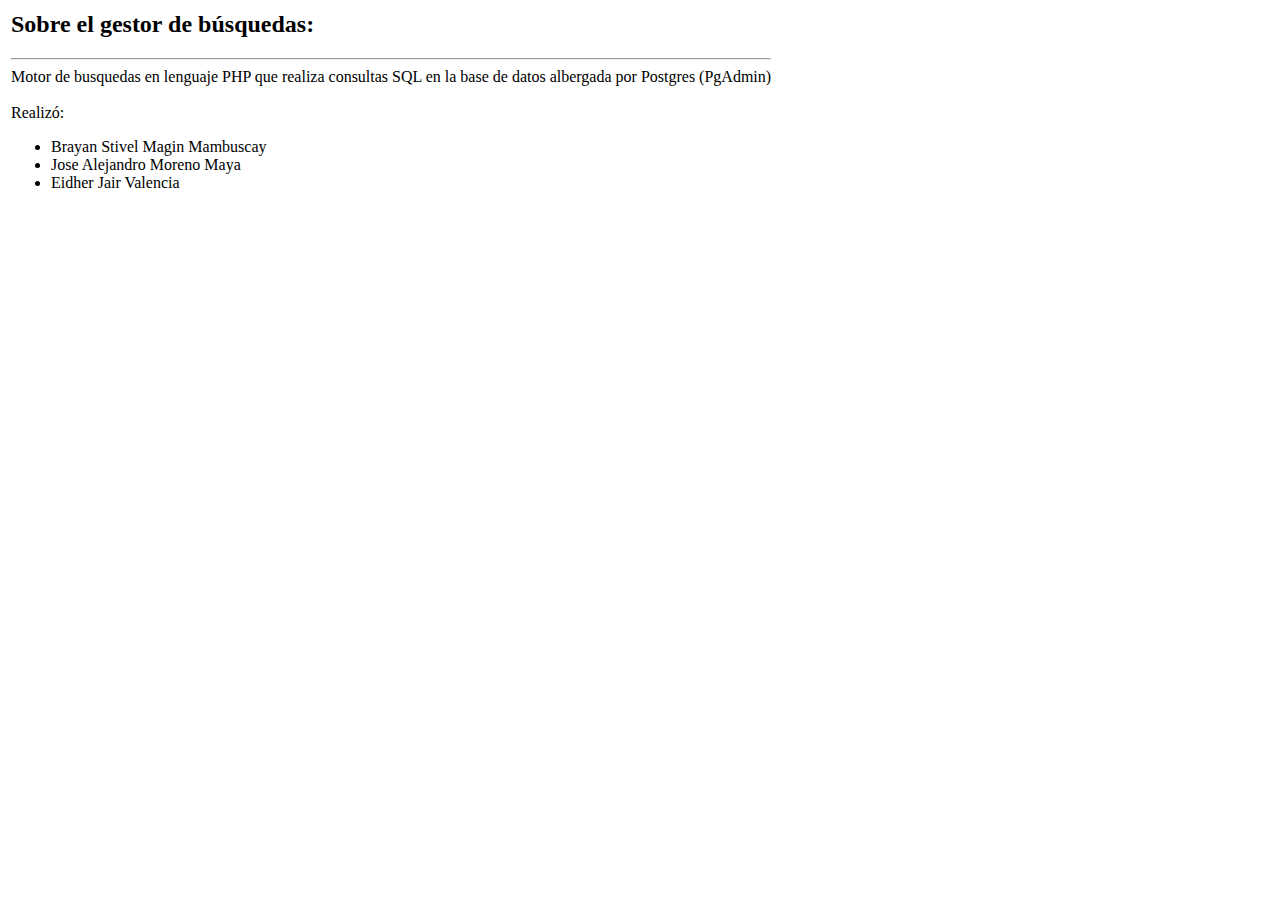
<file: sobre.html>
<html html lang="es">
<meta charset="UTF-8">
<head>
<title>Comunas</title>
</head>
<body>
<table><tr><td>
<h2>Sobre el gestor de búsquedas:</h2><hr>
Motor de busquedas en lenguaje PHP que realiza consultas SQL en la base de datos albergada por Postgres (PgAdmin)<br>
<br>Realizó:<br>
<ul>
<li>Brayan Stivel Magin Mambuscay</li>
<li>Jose Alejandro Moreno Maya</li>
<li>Eidher Jair Valencia</li>
</ul>
</td></tr></table>
</body>
</html>
</file>
